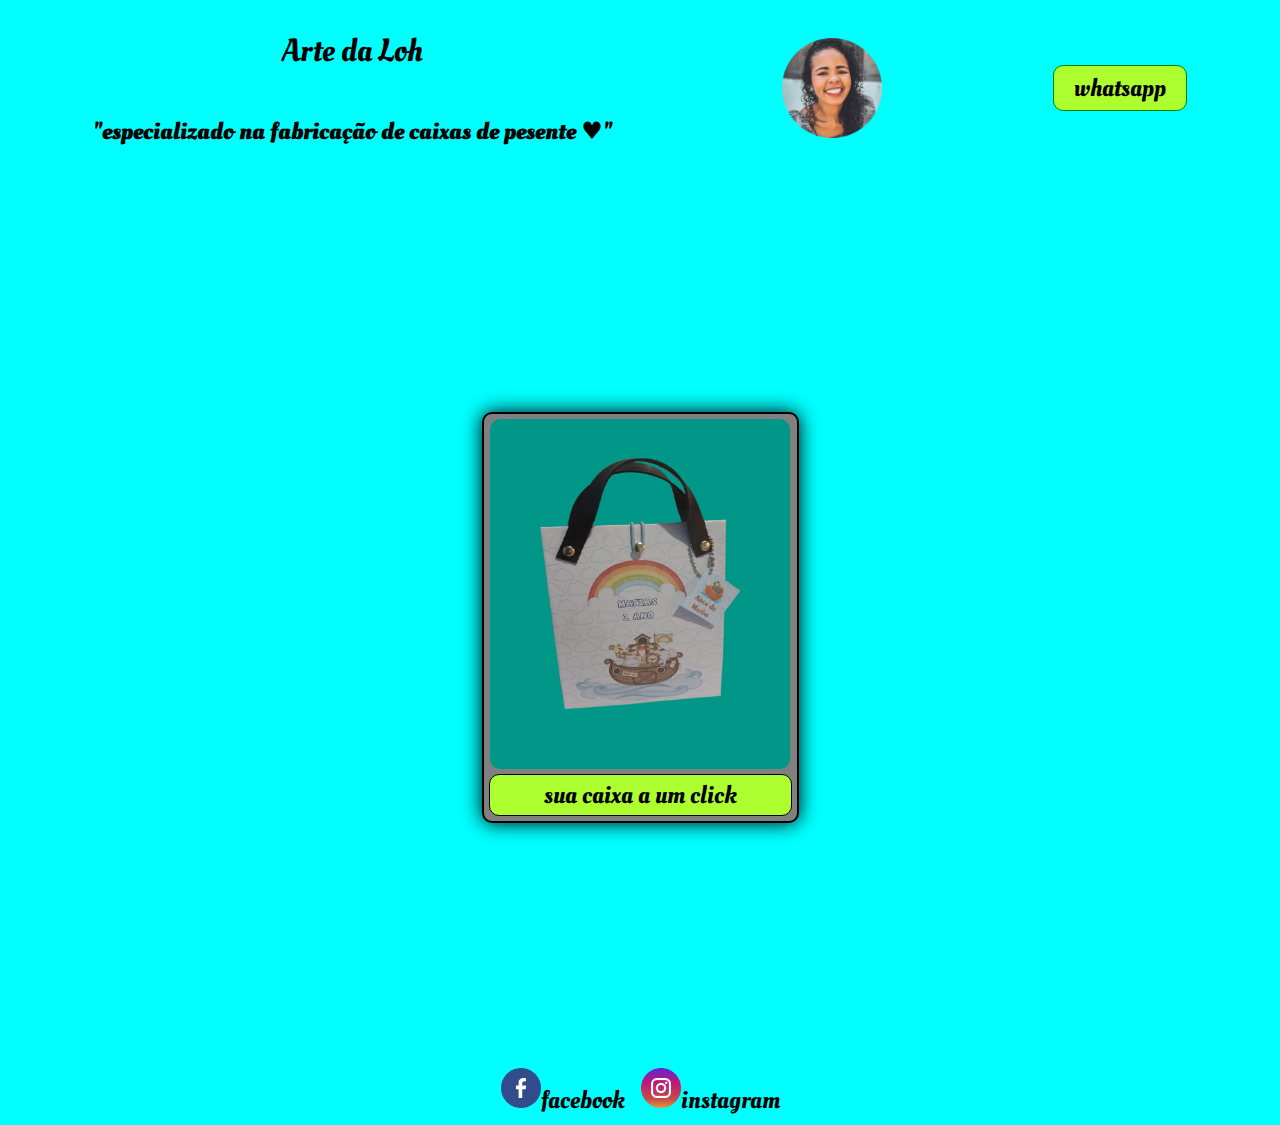
<file: index.html>
<!DOCTYPE html>
<html lang="pt-br">
    
 <head>
        <meta charset="UTF-8">
        <meta name="viewport" content="width=device-width, initial-scale=1.0">
        <title>Art da Loh</title>
          <link rel="stylesheet" href="style.css">
</head>

<body>

    <header id="cabecalho">
        <div id="titulo"><h1 id="titulo2">Arte da Loh</h1>
        <h2>"especializado na fabricação de caixas de pesente &hearts;"</h2></div>

        <img id="foto" src="lozi.png" alt="">
        <button id="whatsapp"><a href="https://wa.me/5527996102916?text=quero%20saber%20mais%20sobre%20os%20produtos">whatsapp</a></button>
    </header>
 
    <main id="informacao">
        <div class="slider">
            <div class="slides"><img id="foto2" src="f1.png" alt=""></div>
            <div class="slides"><img id="foto2" src="f2.png" alt=""></div>
            <div class="slides"><img id="foto2" src="f3.png" alt=""></div>
            <button id="botao"><a href="index2.html">sua caixa a um click</a></button>
        </div>
    </main>

    <section id="redeSocial">
        <a href="https://www.facebook.com/share/1APwLbpbrY/"><img class="redes" src="facebook.png" alt="">facebook</a>
        <a href="https://www.instagram.com/artedaloh?igsh=MXdjamFpYmR0eDd3cQ=="><img class="redes" src="instagram.png" alt="">instagram</a>
    </section>

   <script src="lolo.js"></script>
</body>
</html>
</file>
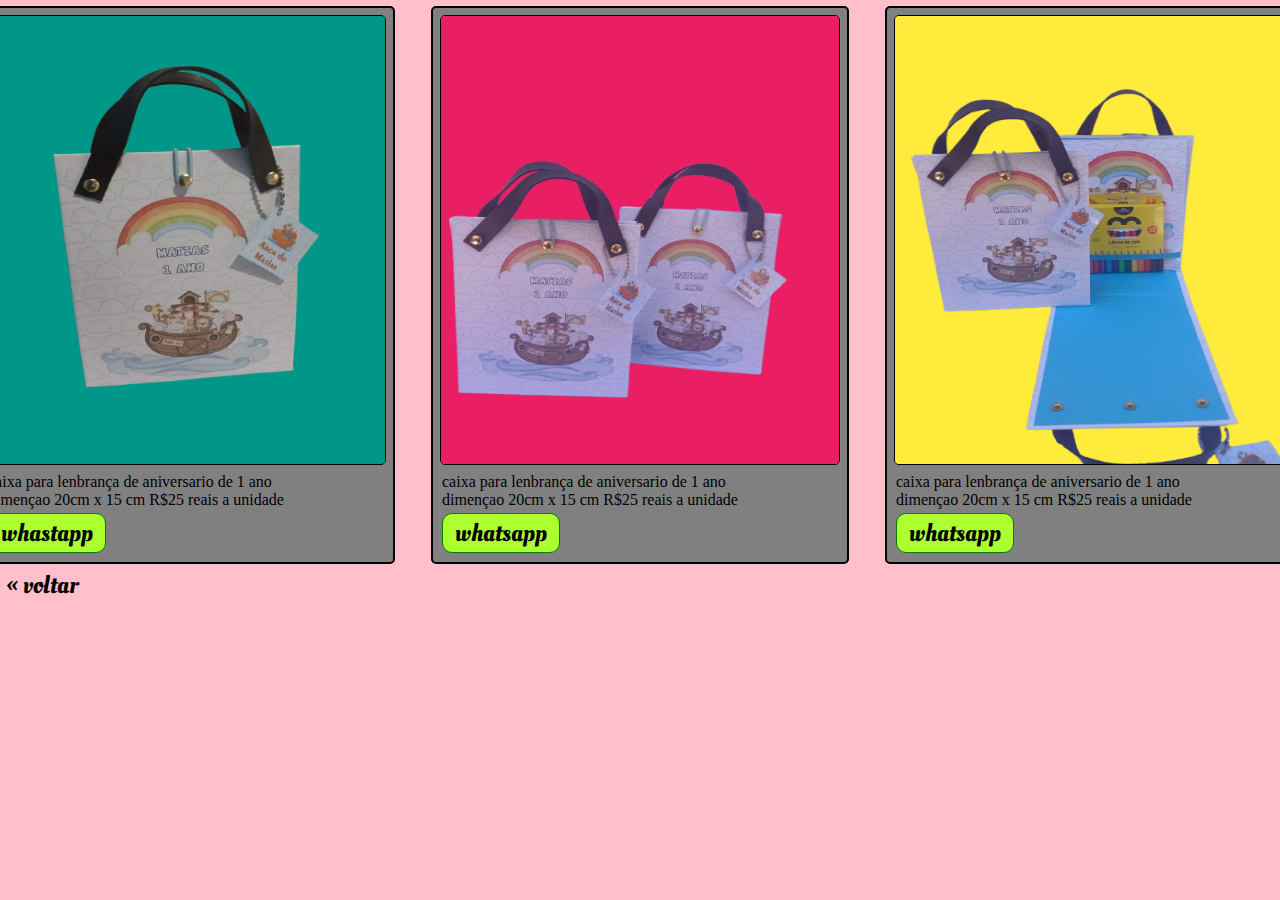
<file: index2.html>
<!DOCTYPE html>
<html lang="pt-br">
    <head>
        <meta charset="UTF-8">
        <meta name="viewport" content="width=device-width, initial-scale=1.0">
        <title>Art da loh</title>
<link rel="stylesheet" href="pagina2.css">
</head>
<body>
    <div id="container">
        <header id="cabecalho"><h1>nossos produtos </h1></header>
        
        <div id="foto_card" ><img id="foto-produto" src="f1.png" alt=""><div><p>caixa para lenbrança de aniversario de 1 ano <br> dimençao 20cm x 15 cm R$25 reais a unidade</p><button id="whatsapp" ><a href="https://wa.me/5527996102916?text=quero%20saber%20mais%20sobre%20os%20produtos">whastapp</a></button></div></div>

        <div id="foto_card" ><img id="foto-produto" src="f2.png" alt=""><div><p>caixa para lenbrança de aniversario de 1 ano <br> dimençao 20cm x 15 cm R$25 reais a unidade</p><button id="whatsapp" ><a href="https://wa.me/5527996102916?text=quero%20saber%20mais%20sobre%20os%20produtos">whatsapp</a></button></div></div>

        <div id="foto_card" ><img id="foto-produto" src="f3.png" alt=""><div><p>caixa para lenbrança de aniversario de 1 ano <br> dimençao 20cm x 15 cm R$25 reais a unidade</p><button id="whatsapp" ><a href="https://wa.me/5527996102916?text=quero%20saber%20mais%20sobre%20os%20produtos">whatsapp</a></button></div></div>
    </div>
    <a href="index.html">&laquo; voltar</a>
</body>
</html>
</file>
<file: style.css>
@import url('https://fonts.googleapis.com/css2?family=Dancing+Script:wght@400..700&family=Oleo+Script:wght@400;700&family=Pacifico&display=swap');

body {
        background: aqua;
        cursor: pointer;
}
*{
    text-decoration: none;
}
a{
    font-family: "Oleo Script", system-ui;
    font-weight: 400;
    font-style: normal;
    font-size: 25px;
    color: black;
}
#informacao{
    display: flex;
    align-items: center;
    justify-content: center;
    flex-direction: column;
    height: 100vh;
}
.slides{
    width: 300px;
    height: 350px;
}
.slider{
    display: flex;
    justify-content: center;
    align-items: center;
    flex-direction: column;
    padding: 5px 5px 5px 5px;
    background:grey;
    border: solid 2px black;
    border-radius: 10px;
    box-shadow: 0px 0px 20px black;
}
#foto2{
    width: 300px;
    height: 350px;
    border-radius: 10px;
}
#botao{
    margin-top: 5px;
    padding: 3px 54px;
    border-radius: 10px;
    background:greenyellow;
    border: solid 1px;
}
#botao:hover{
    background:orangered;
}
#cabecalho {
    display: flex;
    justify-content: space-around;
    align-items: center;
}

#whatsapp {
    padding: 5px 20px;
    border: solid 1px green;
    border-radius: 10px;
    background: greenyellow;
}

#whatsapp:hover {
    background: green;
}

#titulo {
    font-family: "Oleo Script", system-ui;
    font-weight: 400;
    font-style: normal;
    display: flex;
    align-items: center;
    justify-content: center;
    flex-direction: column;

}
#titulo2{
    font-family: "Oleo Script", system-ui;
    font-weight: 400;
    font-style: normal;
    color: black;  
}

#foto {
    width: 100px;
}
#redeSocial{
    display: flex;
    justify-content: center;
    align-items: center;
 
    gap: 1rem;
}
.redes{
    width: 40px;
}

@media(max-width:600px) {

    #cabecalho {
        display: flex;
        flex-direction: column;
        align-items: center;
        gap: 3rem;
    }

    a{
    font-family: "Oleo Script", system-ui;
    font-weight: 400;
    font-style: normal;
    font-size: 25px;
    color: black;
}
#informacao{
    display: flex;
    align-items: center;
    justify-content: center;
    flex-direction: column;
    height: 100vh;
}
.slides{
    width: 350px;
    height: 400px;
}
.slider{
    display: flex;
    justify-content: center;
    align-items: center;
    flex-direction: column;
    padding: 5px 5px 5px 5px;
    background:grey;
    border: solid 2px black;
    border-radius: 10px;
    box-shadow: 0px 0px 20px black;
}
#foto2{
    width: 350px;
    height: 400px;
    border-radius: 10px;
}
#botao{
    margin-top: 5px;
    padding: 3px 79px;
    border-radius: 10px;
    background:greenyellow;
    border: solid 1px;
}
#botao:hover{
    background:orangered;
}
#cabecalho {
    display: flex;
    justify-content: space-around;
    align-items: center;
}

#whatsapp {
    padding: 5px 20px;
    border: solid 1px green;
    border-radius: 10px;
    background: greenyellow;
}

#whatsapp:hover {
    background: green;
}

#titulo{
    font-family: "Oleo Script", system-ui;
    font-size: 20px;
    font-style: normal;
    display: flex;
    align-items: center;
    justify-content: center;
    flex-direction: column;
    text-align: center;
    color:red;
}
#titulo2{
    font-family: "Oleo Script", system-ui;
    font-weight: 400;
    font-style: normal;
    color: black;  
}
#foto {
    width: 100px;
}
#redeSocial{
    display: flex;
    justify-content: center;
    align-items: center;
 
    gap: 1rem;
}
.redes{
    width: 40px;
}
}
</file>
<file: pagina2.css>
@import url('https://fonts.googleapis.com/css2?family=Dancing+Script:wght@400..700&family=Oleo+Script:wght@400;700&family=Pacifico&display=swap');
*{
    padding: 0;
    margin: 2px;
    box-sizing: border-box;
    cursor: pointer;
    text-decoration: none;
}
a{
    font-family: "Oleo Script", system-ui;
    font-style: normal;
    font-size: 25px;
    color: black;
}
body{
    background: pink;
}
#whatsapp {
    padding: 2px 10px;
    border: solid 1px green;
    border-radius: 10px;
    background: greenyellow;
}

#whatsapp:hover {
    background: green;
}
#container{
    display: flex;
    justify-content: center;
    align-items: center;
    gap: 2rem;
}
#foto_card{
    padding: 5px;
    background-color:gray;
    border: solid 2px black;
    border-radius: 5px;
}
#foto-produto{
    width: 400px;
    height: 450px;
    border-radius: 5px;
    border: solid 1px black;
}
#foto-produto:hover{
    scale: 1.2;
}
#cabecalho{
    display: none;
    padding: 10px 60px;
    background: blue;
    border-radius: 5px;
    border: solid 1px black;
    font-family: "Oleo Script", system-ui;
    font-style: normal;
    font-size: 17px;
    color: black;
} 
@media(max-width:600px) {

a,p{
    font-family: "Oleo Script", system-ui;
    font-style: normal;
    font-size: 17px;
    color: black;
}

#whatsapp {
    padding: 2px;
    border: solid 1px green;
    border-radius: 10px;
    background: greenyellow;
}

#whatsapp:hover {
    background: green;
}
#container{
    display: flex;
    justify-content: center;
    align-items: center;
    flex-direction: column;
}
#foto_card{
    background-color:gray;
    border: solid 2px black;
    border-radius: 5px;
}
#foto-produto{
    border-radius: 5px;
    border: solid 1px black;
    max-width: 300px;
    max-height: 300px;
}
#foto-produto:hover{
    scale: 1.2;
}
#cabecalho{
    padding: 5px 50px;
    background: blue;
    border-radius: 5px;
    border: solid 1px black;
    font-family: "Oleo Script", system-ui;
    font-style: normal;
    font-size: 17px;
    color: black;
}
}
</file>
